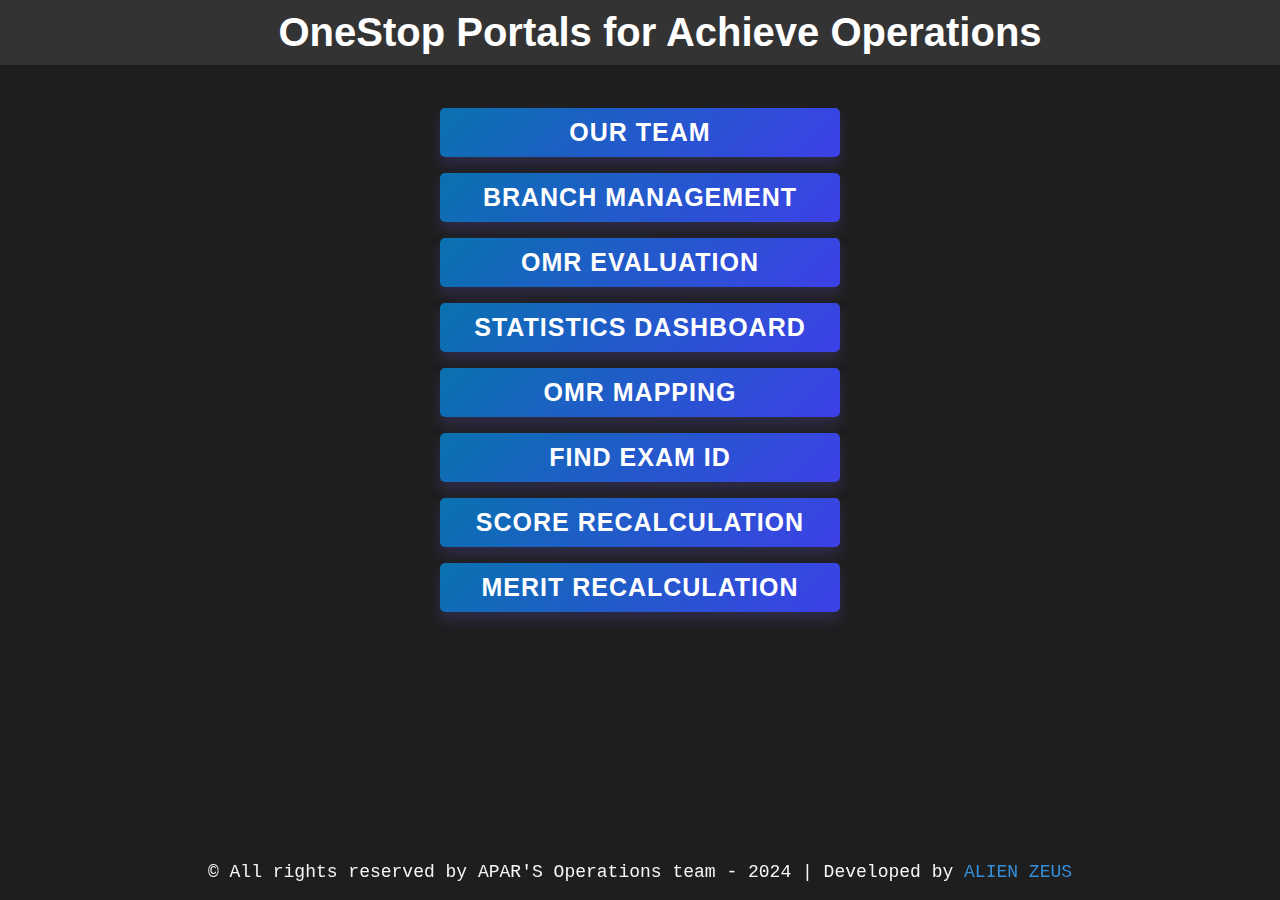
<file: index.html>
<!DOCTYPE html>
<html lang="en">
<head>
    <meta charset="UTF-8">
    <meta name="viewport" content="width=device-width, initial-scale=1.0">
    <title>Achieve Operations</title>
    <link rel="stylesheet" href="style.css">
    <link rel="icon" type="favicon" href="favicon.ico">
    <link rel="stylesheet" href="https://cdnjs.cloudflare.com/ajax/libs/font-awesome/6.7.1/css/all.min.css" integrity="sha512-5Hs3dF2AEPkpNAR7UiOHba+lRSJNeM2ECkwxUIxC1Q/FLycGTbNapWXB4tP889k5T5Ju8fs4b1P5z/iB4nMfSQ==" crossorigin="anonymous" referrerpolicy="no-referrer" />
</head>
<body>
    <header>
        <div class="navbar">
            <div class="text">
                <p>OneStop Portals for Achieve Operations</p>
            </div></div>
            <div class="button">
                <button><a href="about.html"> <i class="fa-solid fa-house-chimney"> </i> Our Team </a></button><br>
                <button><a href="branchman.html">Branch Management</a></button><br>
                <button><a href="omreval.html">OMR Evaluation</a></button><br>
                <button><a href="stat.html">Statistics Dashboard</a></button><br>
                <button><a href="omrmap.html">OMR Mapping</a> </button><br>
                <button><a href="examid.html">Find Exam ID</a></button><br>
                <button><a href="mark-recal.html">Score Recalculation</a></button><br>
                <button><a href="merit-recal.html">Merit Recalculation</a></button><br>
            </div>      
    </header>
    <footer>
        <div class="footer">
            <p>© All rights reserved by APAR'S Operations team - 2024 | Developed by <a class="credit" target="_blank" href="https://www.facebook.com/alienzeus">ALIEN ZEUS</a></p>
        </div>
    </footer>   
</body>
</html>
</file>
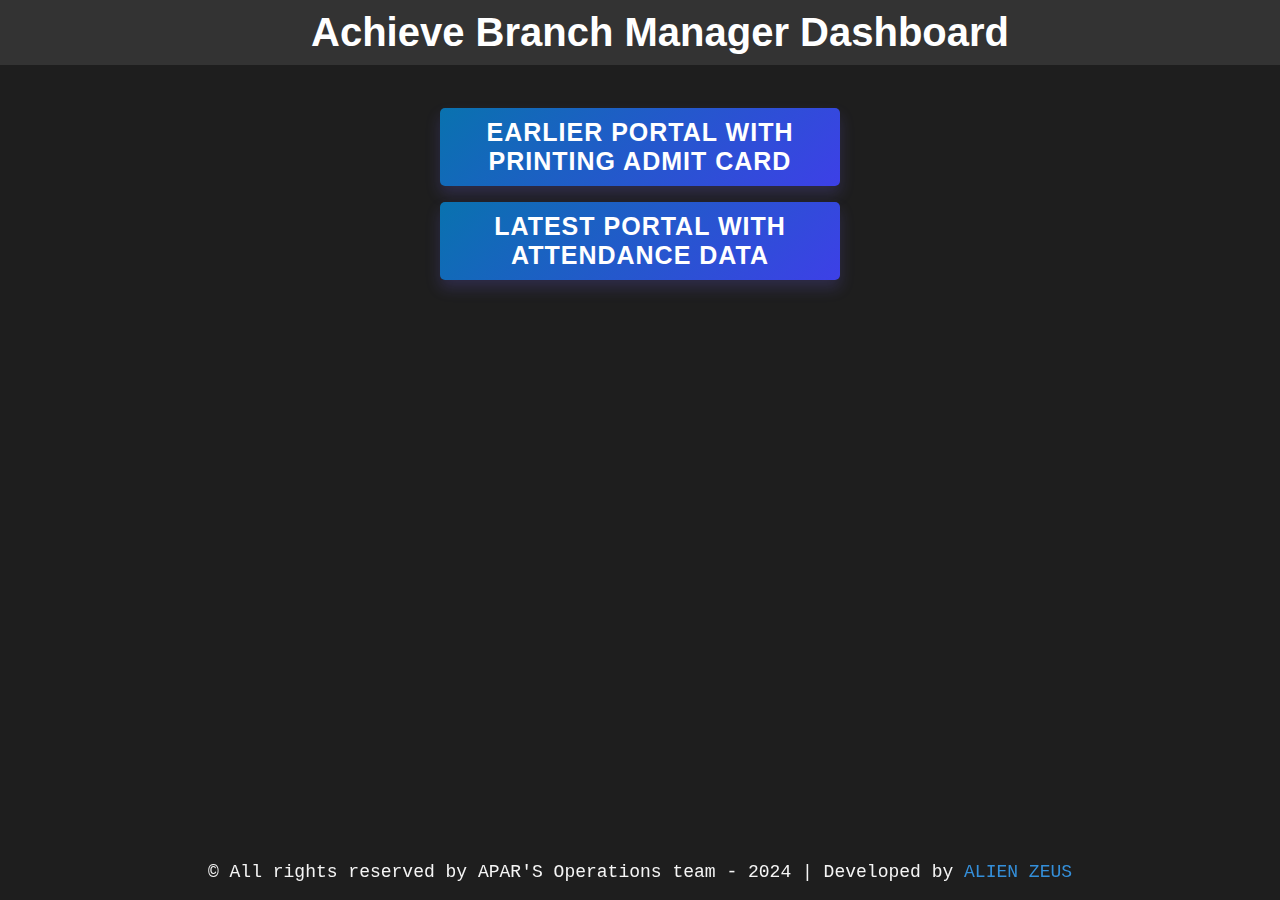
<file: branchman.html>
<!DOCTYPE html>
<html lang="en">
<head>
    <meta charset="UTF-8">
    <meta name="viewport" content="width=device-width, initial-scale=1.0">
    <title>Branch Manager</title>
    <link rel="stylesheet" href="style.css">
    <link rel="icon" type="favicon" href="favicon.ico">
</head>
<body>
    <header>
        <div class="navbar">
            <div class="text">
                <p>Achieve Branch Manager Dashboard</p>
            </div></div>
            <div class="button">
                <button><a target="_blank" href="https://achievebranchmanagement.vercel.app/students">Earlier Portal with Printing Admit Card</a></button><br>
                <button><a target="_blank" href="https://achieve-management-dashboard-seven.vercel.app/">Latest Portal with Attendance Data</a></button><br>
            </div>      
    </header>
    <footer>
        <p>© All rights reserved by APAR'S Operations team - 2024 | Developed by <a class="credit" target="_blank" href="https://www.facebook.com/alienzeus">ALIEN ZEUS</a></p>
    </footer>    
</body>
</html>
</file>
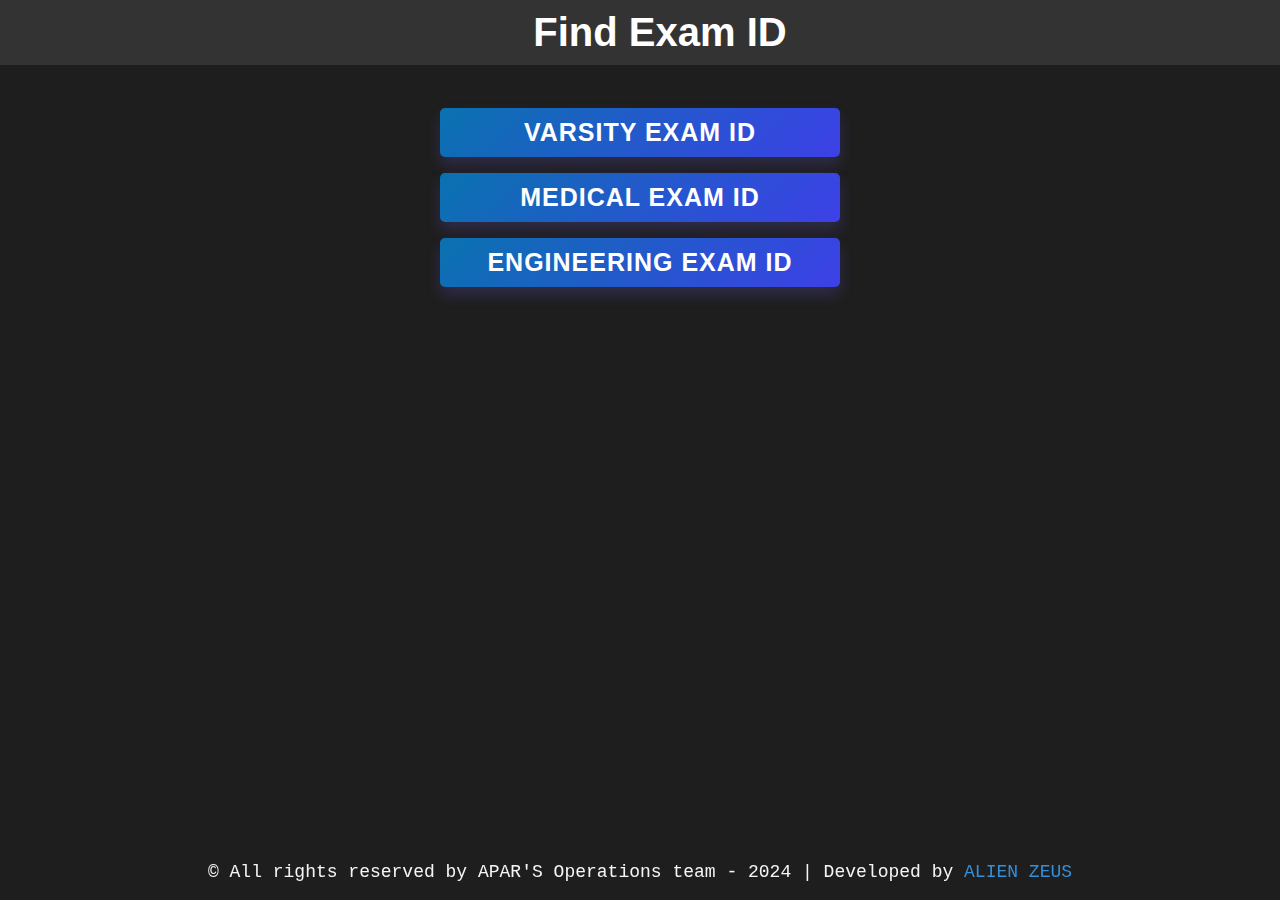
<file: examid.html>
<!DOCTYPE html>
<html lang="en">
<head>
    <meta charset="UTF-8">
    <meta name="viewport" content="width=device-width, initial-scale=1.0">
    <title>OMR Evaluation</title>
    <link rel="stylesheet" href="style.css">
    <link rel="icon" type="favicon" href="favicon.ico">
</head>
<body>
    <header>
        <div class="navbar">
            <div class="text">
                <p>Find Exam ID</p>
            </div></div>
            <div class="button">
                <button><a target="_blank" href="https://achieve-varsity24.aparsclassroom.com/api/exams-public">Varsity Exam ID</a></button><br>
                <button><a target="_blank" href="https://achievemedical24.aparsclassroom.com/api/exams-public">Medical Exam ID</a></button><br>
                <button><a target="_blank" href="https://achieveengineering24.aparsclassroom.com/api/exams-public">Engineering Exam ID</a></button><br>
            </div>      
    </header>
    <footer>
        <p>© All rights reserved by APAR'S Operations team - 2024 | Developed by <a class="credit" target="_blank" href="https://www.facebook.com/alienzeus">ALIEN ZEUS</a></p>
    </footer>    
</body>
</html>
</file>
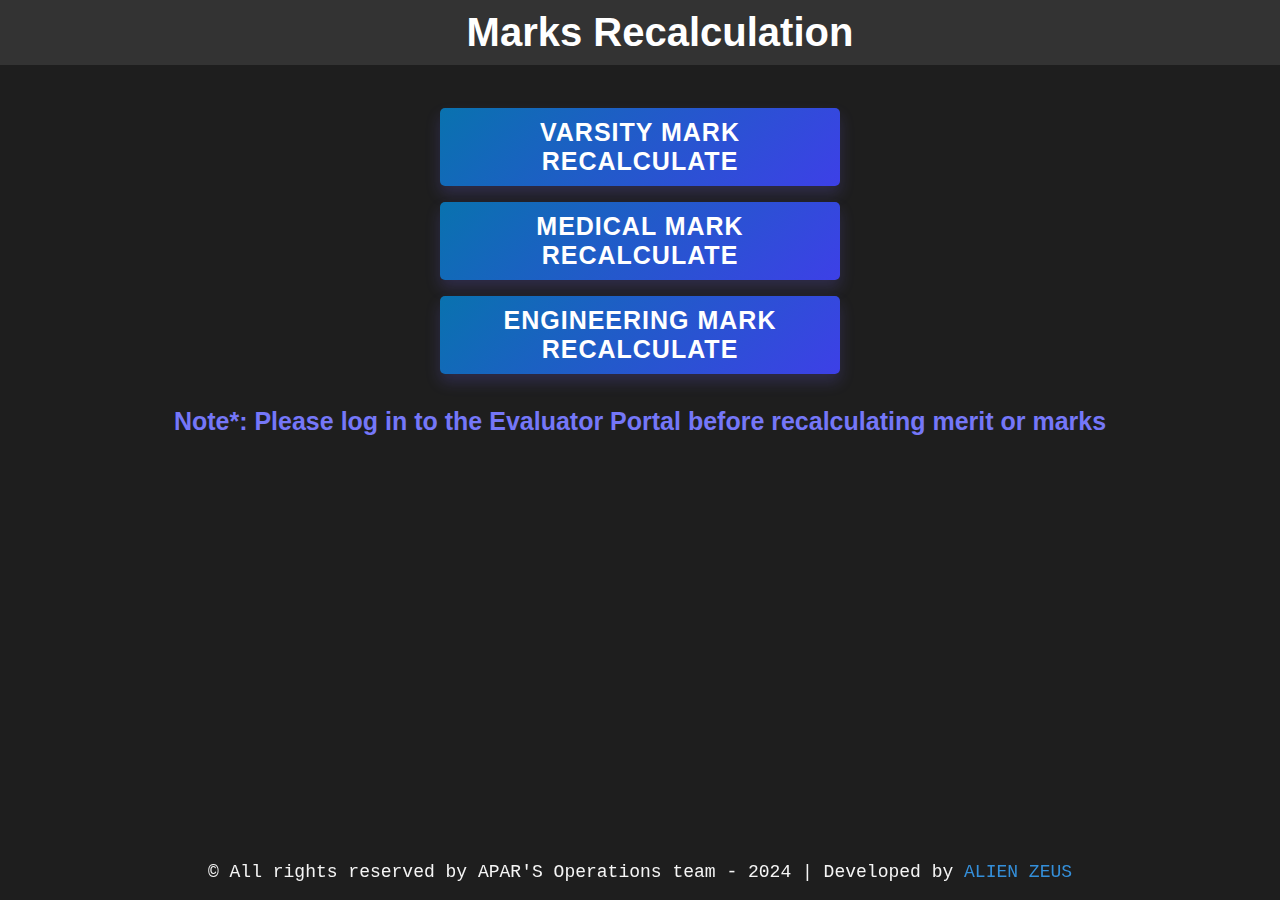
<file: mark-recal.html>
<!DOCTYPE html>
<html lang="en">
<head>
    <meta charset="UTF-8">
    <meta name="viewport" content="width=device-width, initial-scale=1.0">
    <title>Marks Recalculation</title>
    <link rel="stylesheet" href="style.css">
    <link rel="icon" type="favicon" href="favicon.ico">
</head>
<body>
    <header>
        <div class="navbar">
            <div class="text">
                <p>Marks Recalculation</p>
            </div></div>
            <div class="button">
                <button><a target="_blank" href="https://achieve-varsity24.aparsclassroom.com/evaluator/recalculate/examid">Varsity Mark recalculate</a></button><br>
                <button><a target="_blank" href="https://achievemedical24.aparsclassroom.com/evaluator/recalculate/examid">Medical Mark recalculate</a></button><br>
                <button><a target="_blank" href="https://achieveengineering24.aparsclassroom.com/evaluator/recalculate/examid">Engineering Mark recalculate</a></button><br>
                <p class="note">Note*: Please log in to the Evaluator Portal before recalculating merit or marks</p>
            </div>      
    </header>
    <footer>
        <p>© All rights reserved by APAR'S Operations team - 2024 | Developed by <a class="credit" target="_blank" href="https://www.facebook.com/alienzeus">ALIEN ZEUS</a></p>
    </footer>    
</body>
</html>
</file>
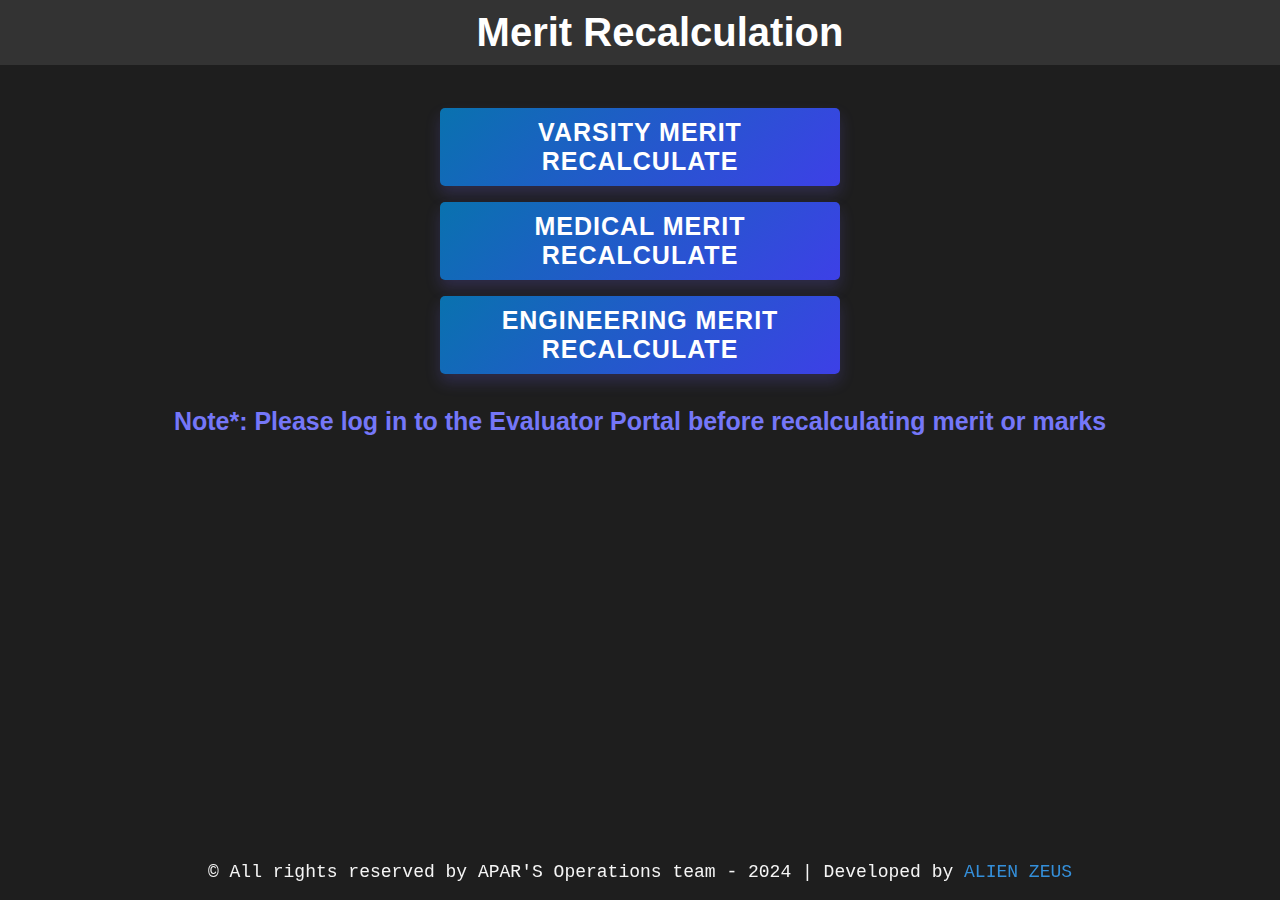
<file: merit-recal.html>
<!DOCTYPE html>
<html lang="en">
<head>
    <meta charset="UTF-8">
    <meta name="viewport" content="width=device-width, initial-scale=1.0">
    <title>Merit Recalculation</title>
    <link rel="stylesheet" href="style.css">
    <link rel="icon" type="favicon" href="favicon.ico">
</head>
<body>
    <header>
        <div class="navbar">
            <div class="text">
                <p>Merit Recalculation</p>
            </div></div>
            <div class="button">
                <button><a target="_blank" href="https://achieve-varsity24.aparsclassroom.com/evaluator/calculatemerit/examid">Varsity Merit recalculate</a></button><br>
                <button><a target="_blank" href="https://achievemedical24.aparsclassroom.com/evaluator/calculatemerit/examid">Medical Merit recalculate</a></button><br>
                <button><a target="_blank" href="https://achieveengineering24.aparsclassroom.com/evaluator/calculatemerit/examid">Engineering Merit recalculate</a></button><br>
                <p class="note">Note*: Please log in to the Evaluator Portal before recalculating merit or marks</p>
            </div>      
    </header>
    <footer>
        <p>© All rights reserved by APAR'S Operations team - 2024 | Developed by <a class="credit" target="_blank" href="https://www.facebook.com/alienzeus">ALIEN ZEUS</a></p>
    </footer>    
</body>
</file>
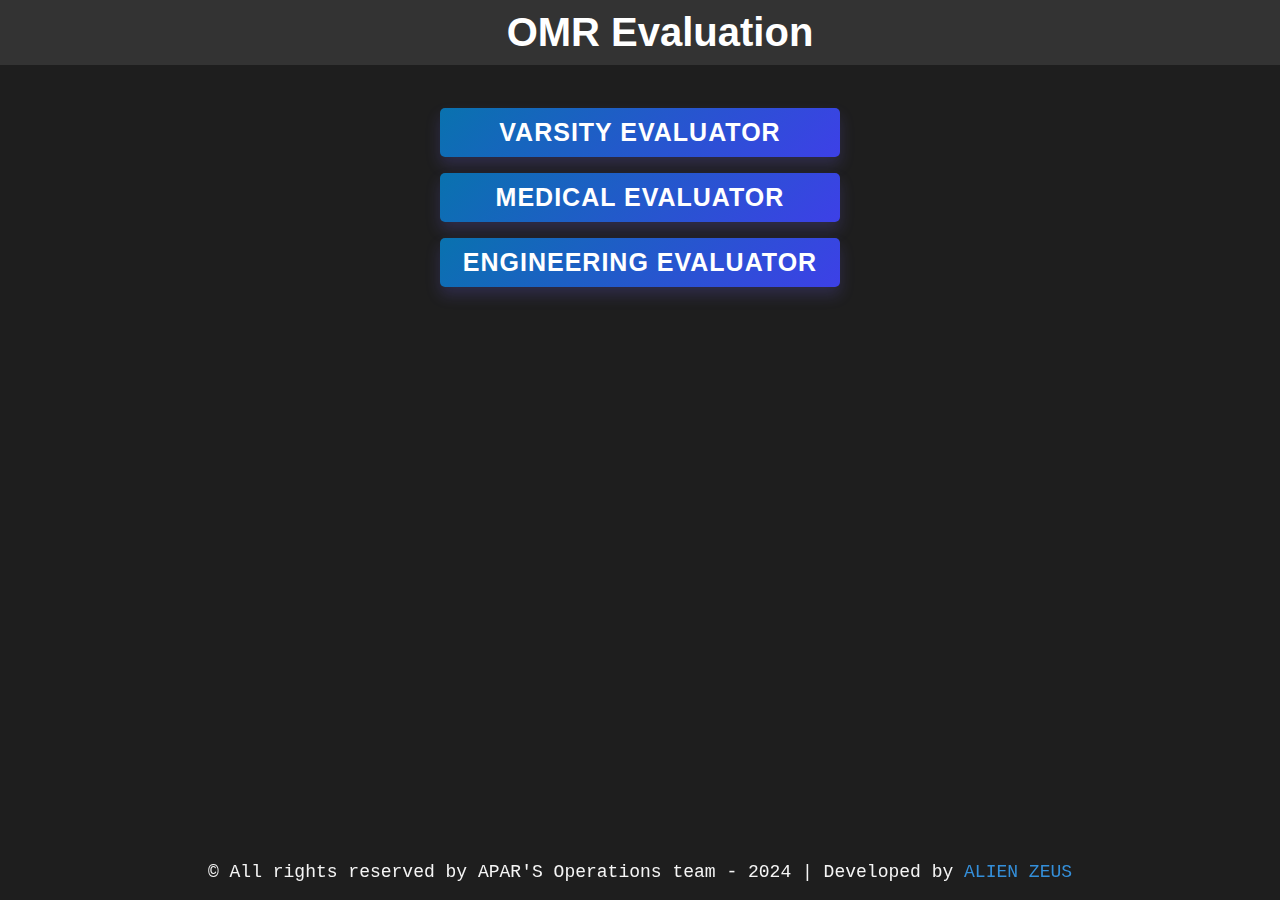
<file: omreval.html>
<!DOCTYPE html>
<html lang="en">
<head>
    <meta charset="UTF-8">
    <meta name="viewport" content="width=device-width, initial-scale=1.0">
    <title>OMR Evaluation</title>
    <link rel="stylesheet" href="style.css">
    <link rel="icon" type="favicon" href="favicon.ico">
</head>
<body>
    <header>
        <div class="navbar">
            <div class="text">
                <p>OMR Evaluation</p>
            </div></div>
            <div class="button">
                <button><a target="_blank" href="https://achieve-varsity24.aparsclassroom.com/evaluator">Varsity Evaluator</a></button><br>
                <button><a target="_blank" href="https://achievemedical24.aparsclassroom.com/evaluator">Medical Evaluator</a></button><br>
                <button><a target="_blank" href="https://achieveengineering24.aparsclassroom.com/evaluator">Engineering Evaluator</a></button><br>
            </div>      
    </header>
    <footer>
        <p>© All rights reserved by APAR'S Operations team - 2024 | Developed by <a class="credit" target="_blank" href="https://www.facebook.com/alienzeus">ALIEN ZEUS</a></p>
    </footer>    
</body>
</html>
</file>
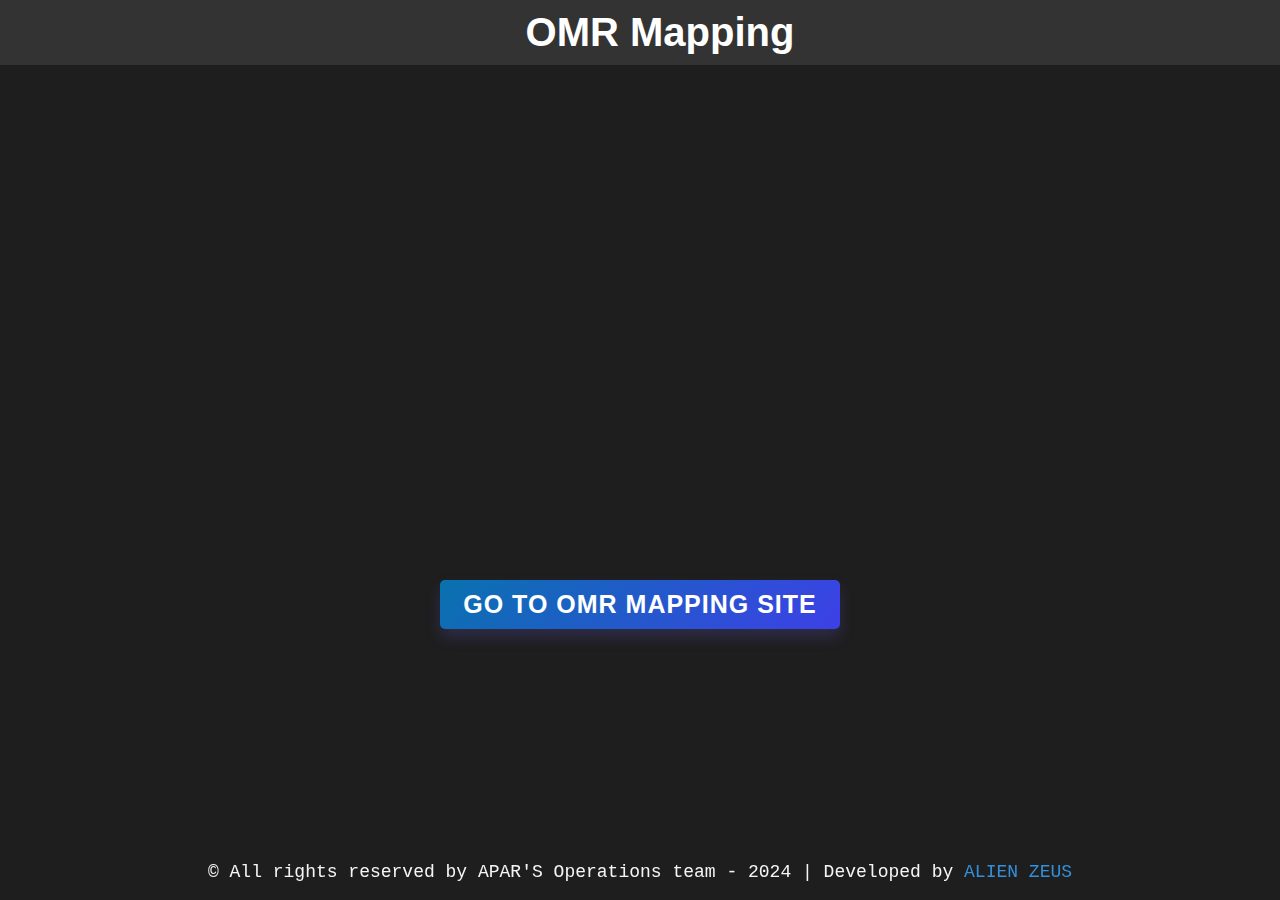
<file: omrmap.html>
<!DOCTYPE html>
<html lang="en">
<head>
    <meta charset="UTF-8">
    <meta name="viewport" content="width=device-width, initial-scale=1.0">
    <title>OMR Mapping</title>
    <link rel="stylesheet" href="style.css">
    <link rel="icon" type="favicon" href="favicon.ico">
</head>
<body>
    <header>
        <div class="navbar">
            <div class="text">
                <p>OMR Mapping</p>
            </div></div>
            <div class="button">
                <iframe width="800" height="450" src="https://www.youtube.com/embed/M19Su8XLYeY?autoplay=1&mute=1" title="How To Map Achieve OMR" frameborder="0" allow="accelerometer; autoplay; clipboard-write; encrypted-media; gyroscope; picture-in-picture; web-share" referrerpolicy="strict-origin-when-cross-origin" allowfullscreen></iframe>  <br> <br>        
                <button><a target="_blank" href="https://omrmapping.netlify.app/">Go to OMR MAPPING Site</a></button>
            </div>      
    </header>
    <footer>
        <p>© All rights reserved by APAR'S Operations team - 2024 | Developed by <a class="credit" target="_blank" href="https://www.facebook.com/alienzeus">ALIEN ZEUS</a></p>
    </footer>  
</body>
</html>
</file>
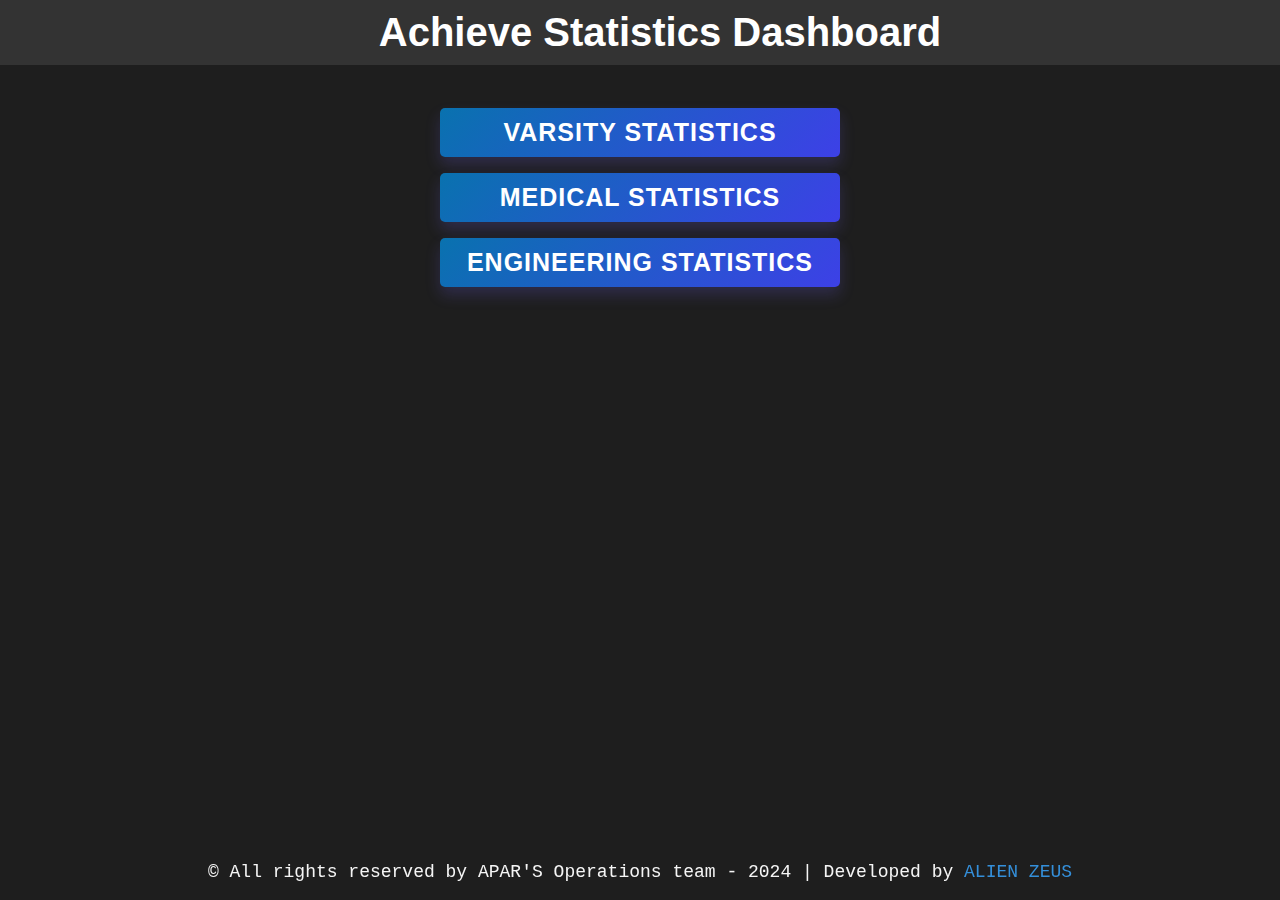
<file: stat.html>
<!DOCTYPE html>
<html lang="en">
<head>
    <meta charset="UTF-8">
    <meta name="viewport" content="width=device-width, initial-scale=1.0">
    <title>Statistics Dashboard</title>
    <link rel="stylesheet" href="style.css">
    <link rel="icon" type="favicon" href="favicon.ico">
</head>
<body>
    <header>
        <div class="navbar">
            <div class="text">
                <p>Achieve Statistics Dashboard</p>
            </div></div>
            <div class="button">
                <button><a target="_blank" href="https://achieve-varsity24.aparsclassroom.com/statistics">Varsity Statistics</a></button><br>
                <button><a target="_blank" href="https://achievemedical24.aparsclassroom.com/statistics">Medical Statistics</a></button><br>
                <button><a target="_blank" href="https://achieveengineering24.aparsclassroom.com/statistics">Engineering Statistics</a></button><br>
            </div>      
    </header>
    <footer>
        <p>© All rights reserved by APAR'S Operations team - 2024 | Developed by <a class="credit" target="_blank" href="https://www.facebook.com/alienzeus">ALIEN ZEUS</a></p>
    </footer>    
</body>
</html>
</file>
<file: style.css>
body {
    margin: 0;
    font-family: Arial, sans-serif;
    background-color: #1e1e1e;
    color: #f4f4f4;
    transition: background-color 0.3s ease, color 0.3s ease;

}


/*Tried Dark Mode*/ 
body.dark-mode {
    background-color: #f4f4f4;
    color: #1e1e1e;
}

.navbar {
    position: fixed;
  left: 0;
  top: 0;
  width: 100%;
    justify-content: space-between;
    align-items: center;
    padding: 10px 20px;
    background-color: #333;
    color: #fff;
}

.navbar .text p {
    margin: 0;
    font-size: 40px;
    font-weight: bold;
    text-align: center;
    width: 100%;
}

/*Button*/
.button {
    text-align: center;
    width: 100%;
    margin-top: 100px;
}

/*Button er style*/
.button button {
    background: linear-gradient(135deg, #0972af, #3d40e7);
    border: none;
    color: white;
    padding: 10px 20px;
    text-align: center;
    align-items: center;
    text-decoration: none;
    display: inline-block;
    font-size: 25px;
    margin: 8px 5px;
    cursor: pointer;
    border-radius: 5px;
    width: 400px;
    text-transform: uppercase;
    font-weight: bold;
    letter-spacing: 1px;
    box-shadow: 0 8px 15px rgba(113, 98, 248, 0.2);
    transition: all 0.3s ease-out;
    position: relative;
    overflow: hidden;
}

.button button:hover {
    background-color: #45a049;
    transform: scale(1.05);
}

.button a {
    color: white;
    text-decoration: none;
}

.button a:hover {
    text-decoration: underline;
}

p.note {
    font-family: Arial, Helvetica, sans-serif;
    font-size: 25px;
    color: #7577f8;
    font-weight: bold;
    text-shadow: #f1f1f1;
}

footer {
    font-family: 'Courier New', Courier, monospace;
    font-size: 18px;
    color: whitesmoke;
    position: fixed;
    left: 0;
    bottom: 0;
    width: 100%;
    text-align: center;
}

a.credit {
    text-decoration: none;
    color: #348fda;
}
</file>
